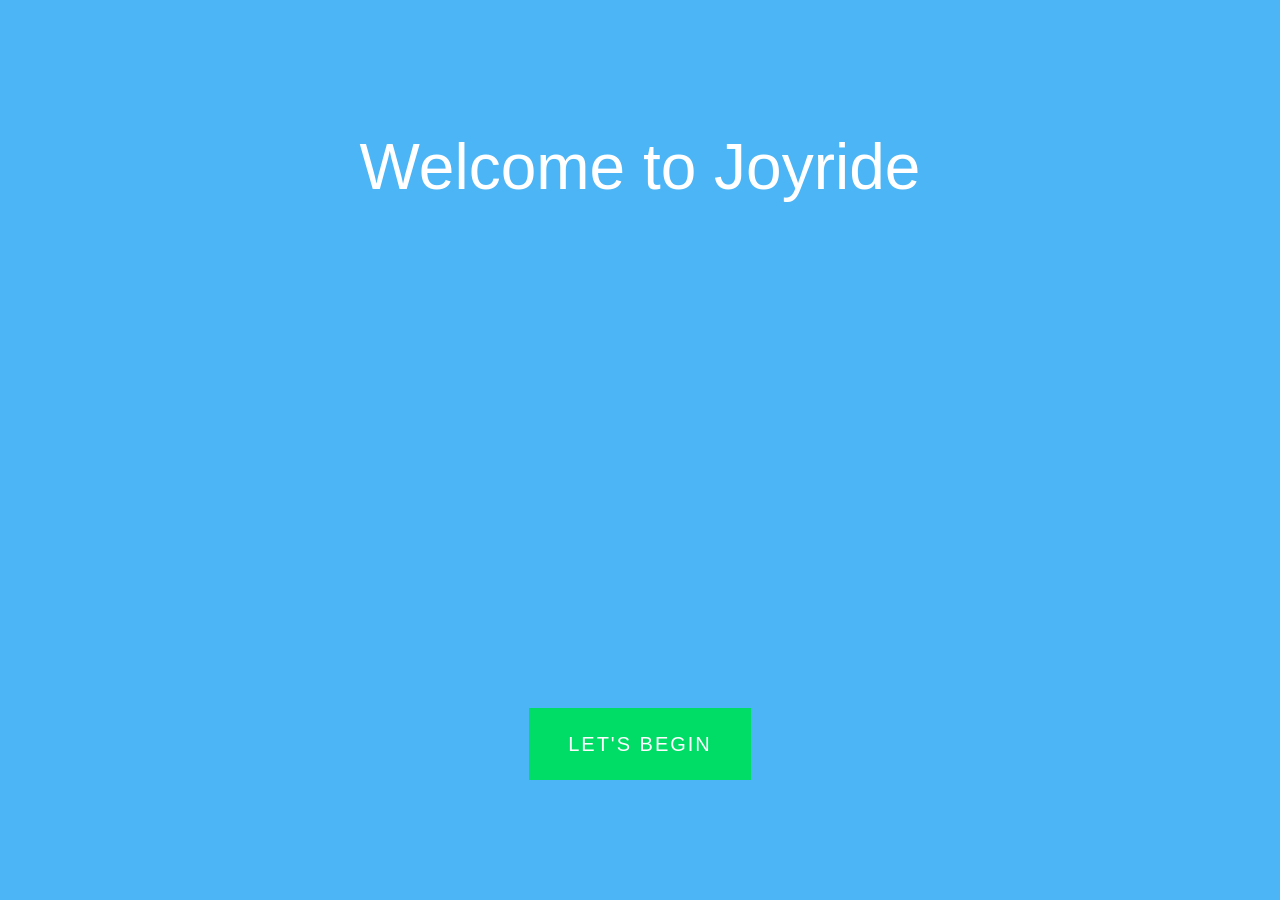
<file: src/index.html>
<!DOCTYPE html>
<html>
    <body style = "background-color: #4CB5F5;">
    <head>
        <title>Welcome to Joyride</title>
        <div class = "homescreenTitle">Welcome to Joyride</div>
      
       
        <link rel="stylesheet" href="css/reset.css" type="text/css">
        
      <a href="menu.html" class="button">
          <span>Let's Begin</span> 
       </a>
      
       </html>
</file>
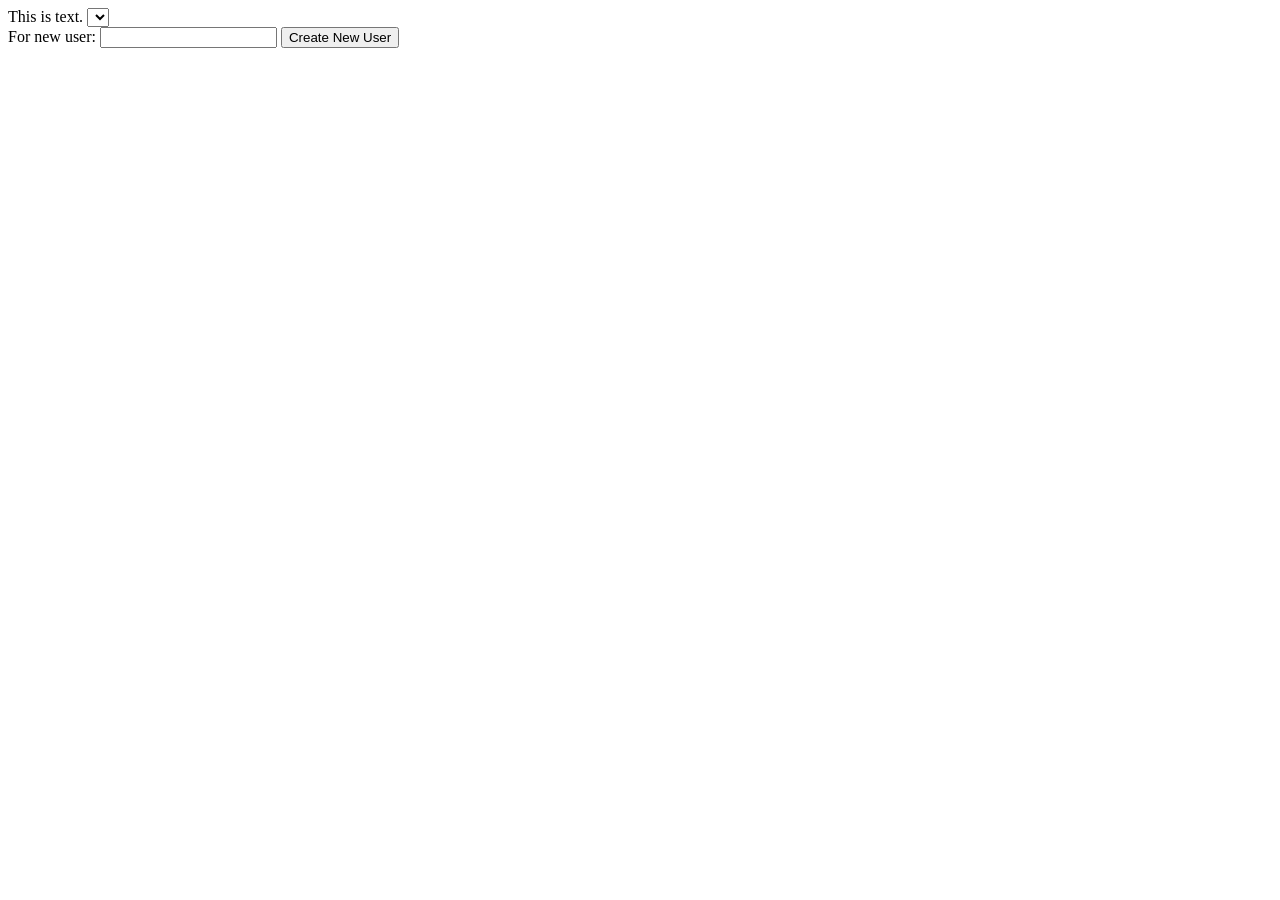
<file: test.html>
<!DOCTYPE html>

<html>
	<body>
	<script src='https://cdn.firebase.com/js/client/2.2.1/firebase.js'></script>
    <script src='https://ajax.googleapis.com/ajax/libs/jquery/1.11.1/jquery.min.js'></script>
    <script>
    	var data;
		var firebase = new Firebase("https://drivinggame.firebaseio.com/");
		firebase.once('value', function(snapshot) {
			data = snapshot.val();
			//console.log(snapshot.val());
			//alert(data);
			var names = [];
			for(var key in data) {
				names.push(data[key].Username)
			}
			//console.log(names);
			var nameSelect = document.getElementById("nameSelect")
			nameSelect.size=names.length;
			for(var i=0;i<names.length;i++) {
				var option = document.createElement("option");
				option.text=names[i];
				option.value=names[i];
				nameSelect.add(option);
			}
		})

		function createNewUser() {
			var name = document.getElementById("newUser").value;
			//var score = 500;
			//var minutes = 1200;
			var speed = [250, 1200];
			var accel = [250, 10];
			var turn = [250, 10];
			var rain = [50, 30];
			var seatbelt = [50, 10];
			var total = [200, 1200];
			var brake = [250,50]
			firebase.child(name).set({Username:name,Speed:speed,Accel:accel,Turn:turn,Rain:rain,Seatbelt:seatbelt,Brake:brake,Total:total});
		}
		/*var config = {
			apiKey: "<API_KEY",
			authDomain: ".drivinggamesa.firebaseapp.com",
			databaseURL: "https://drivinggamesa.firebaseio.com/"
		}
		var firebase = new Firebase()
		firebase.initializeApp(config);
		var database = firebase.database();
		database().ref('1/Minutes').once("value")*/
	</script>
	This is text.
	<select id="nameSelect"></select>
	<br>
	For new user:
	<input type="text" id="newUser">
	<button type="button" id="newUserButton" onClick=createNewUser()>Create New User</button>
	</body>
</html>
</file>
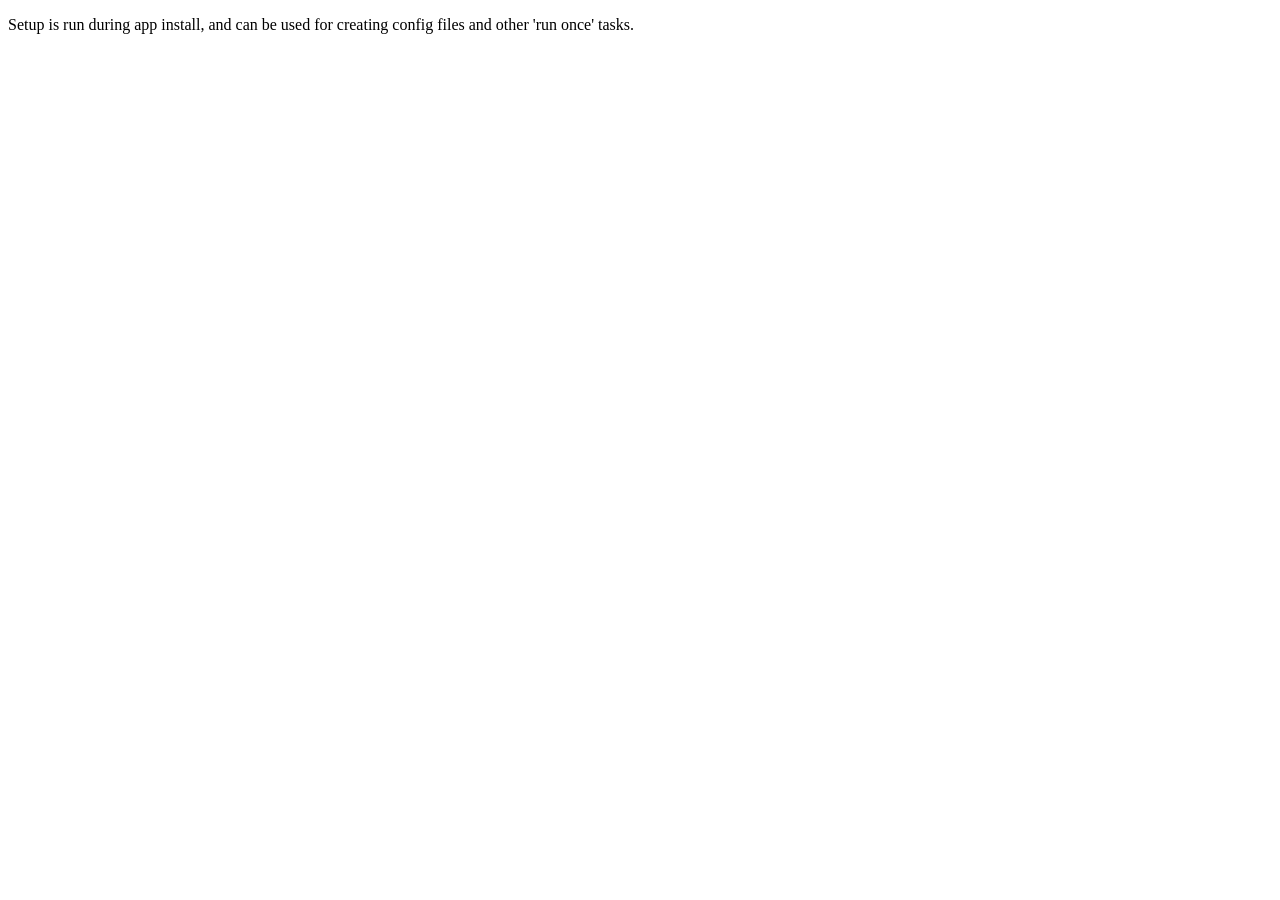
<file: src/setup.html>
<!DOCTYPE html>

<html>
  <head>
    <title>Setup File</title>
    <!-- <script src="GMLIB/info.js"></script>
    <script src="GMLIB/system.js"></script> -->
    <script>
      console.log('all set up');
    </script>

  </head>

  <body>
    <div id="mainWindow">
      <p>Setup is run during app install, and can be used for creating config files and other 'run once' tasks.</p>
    </div>
  </body>
</html>
</file>
